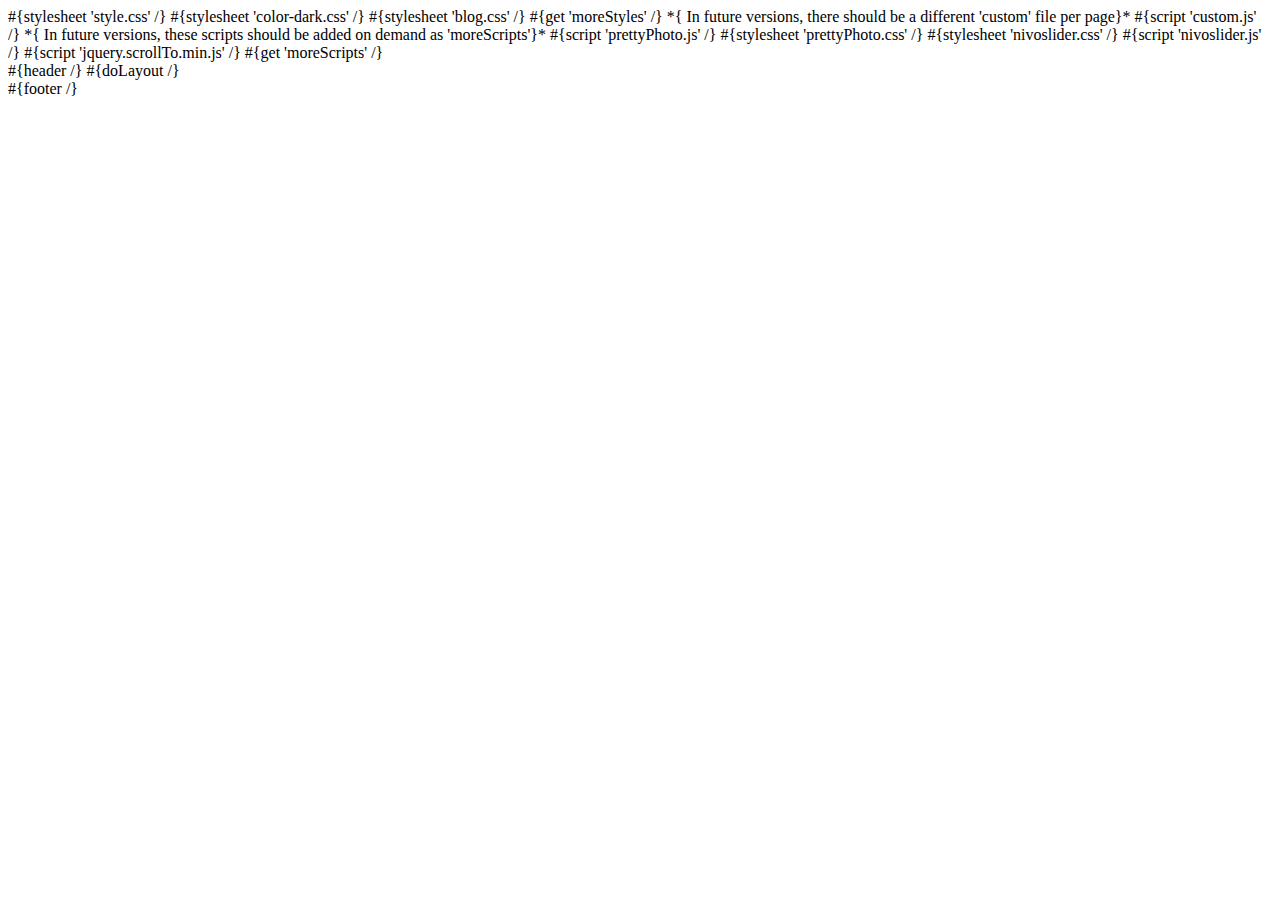
<file: app/views/main.html>
<!DOCTYPE html>

<html>
<head>
    <title>#{get 'title' /}</title>
    <meta charset="utf-8">

	<!-- Global stylesheets -->
	#{stylesheet 'style.css' /}
	#{stylesheet 'color-dark.css' /}
	#{stylesheet 'blog.css' /}

	<!-- Favicon -->
	<link rel="shortcut icon" type="image/png" href="@{'/public/images/favicon.png'}">

	<!-- Yanone Kaffeesatz font -->
	<link rel='stylesheet' href='http://fonts.googleapis.com/css?family=Yanone+Kaffeesatz:extralight,light,regular,bold' type='text/css' /> 

	<!-- Page specific stylesheets -->
	#{get 'moreStyles' /}

	<!-- jQuery -->
	<script src="http://ajax.googleapis.com/ajax/libs/jquery/1.7.2/jquery.min.js"></script>

	<!-- Custom js -->
	*{ In future versions, there should be a different 'custom' file per page}*
	#{script 'custom.js' /}

	*{ In future versions, these scripts should be added on demand as 'moreScripts'}*
	<!-- PrettyPhoto JavaScript Files-->
	#{script 'prettyPhoto.js' /}
	#{stylesheet 'prettyPhoto.css' /}

	<!-- Nivo slider JavaScript and Css Files -->
	#{stylesheet 'nivoslider.css' /}
	#{script 'nivoslider.js' /}

	<!-- jQuery ScrollTo -->
	#{script 'jquery.scrollTo.min.js' /}

	<!-- Other page specific scripts -->
	#{get 'moreScripts' /}

	<!-- Google Analytics -->
	<script type="text/javascript">

	  var _gaq = _gaq || [];
	  _gaq.push(['_setAccount', 'UA-29278365-1']);
	  _gaq.push(['_setDomainName', 'imagineware.org']);
	  _gaq.push(['_trackPageview']);

	  (function() {
	    var ga = document.createElement('script'); ga.type = 'text/javascript'; ga.async = true;
	    ga.src = ('https:' == document.location.protocol ? 'https://ssl' : 'http://www') + '.google-analytics.com/ga.js';
	    var s = document.getElementsByTagName('script')[0]; s.parentNode.insertBefore(ga, s);
	  })();

	</script>

</head>

<body>

	<div id="wrapper">

		#{header /}

        #{doLayout /}

	</div><!--END wrapper-->

	#{footer /}

</body>

</html>
</file>
